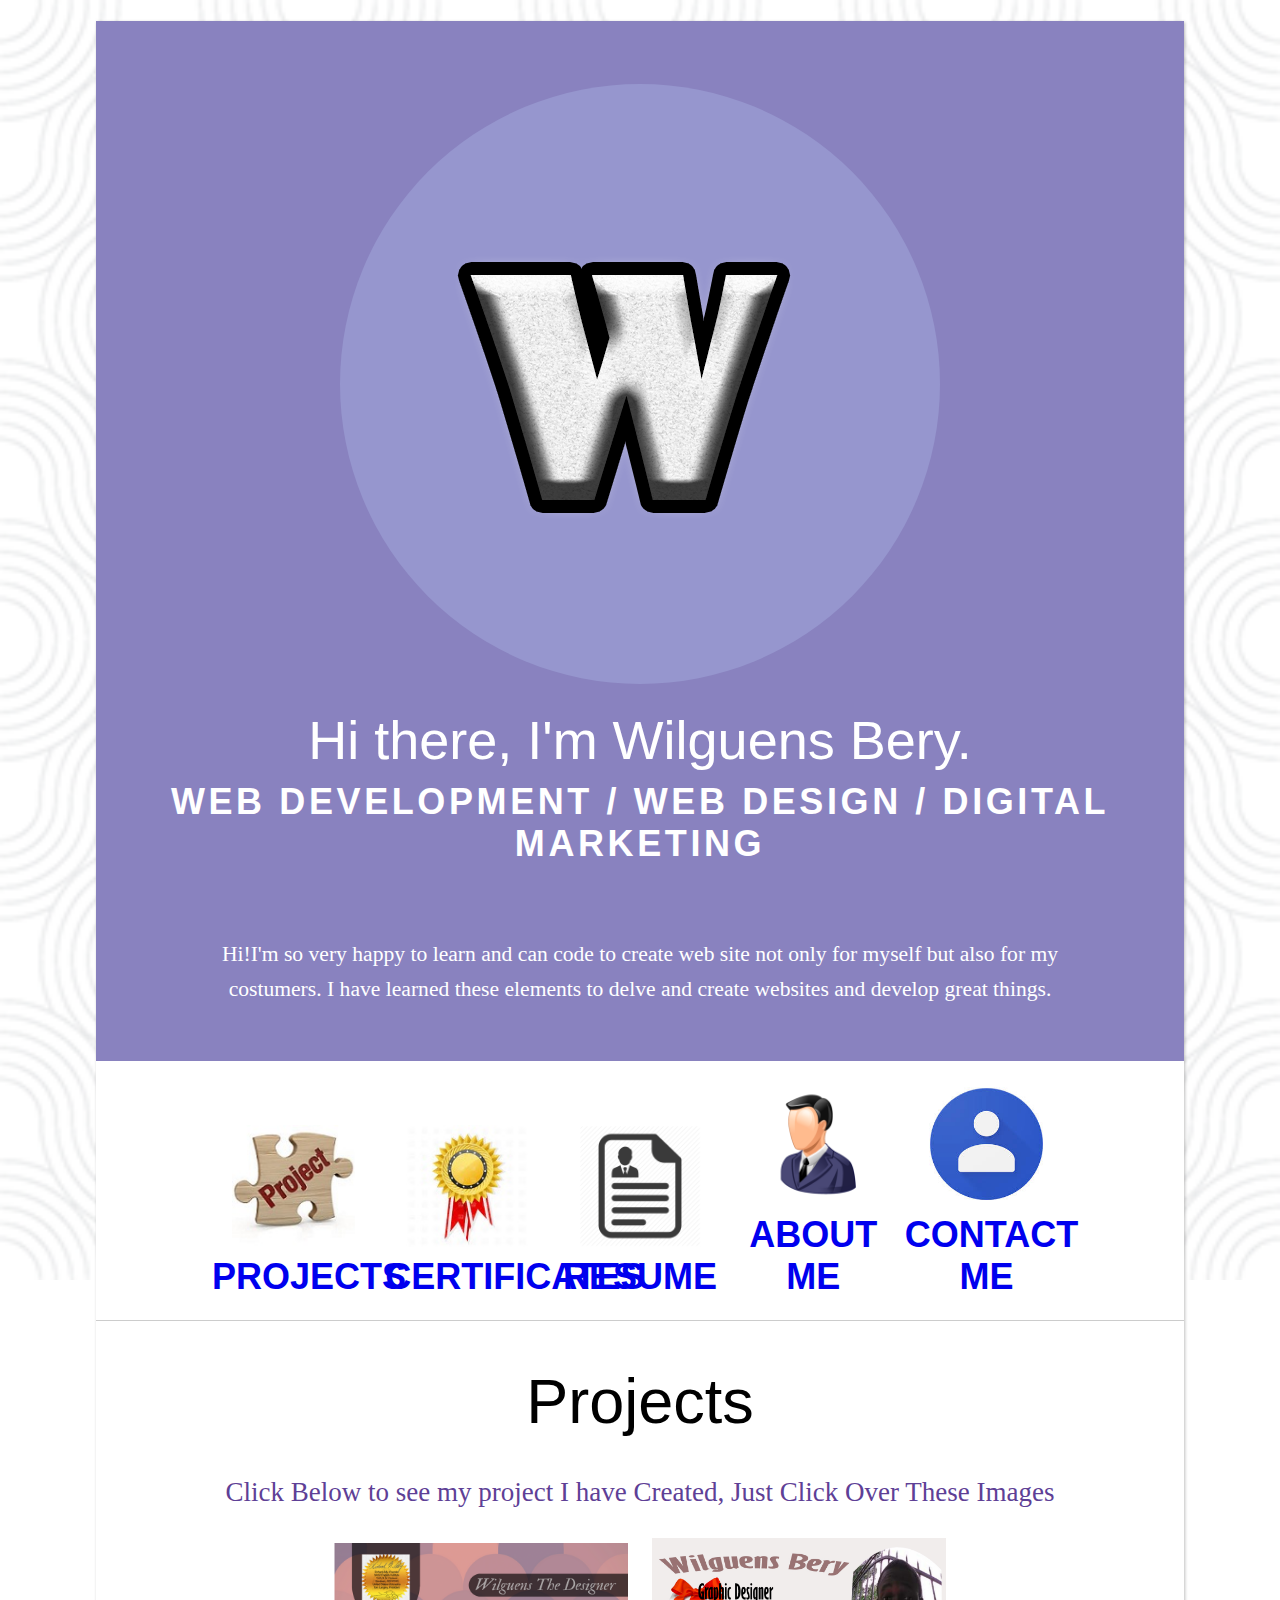
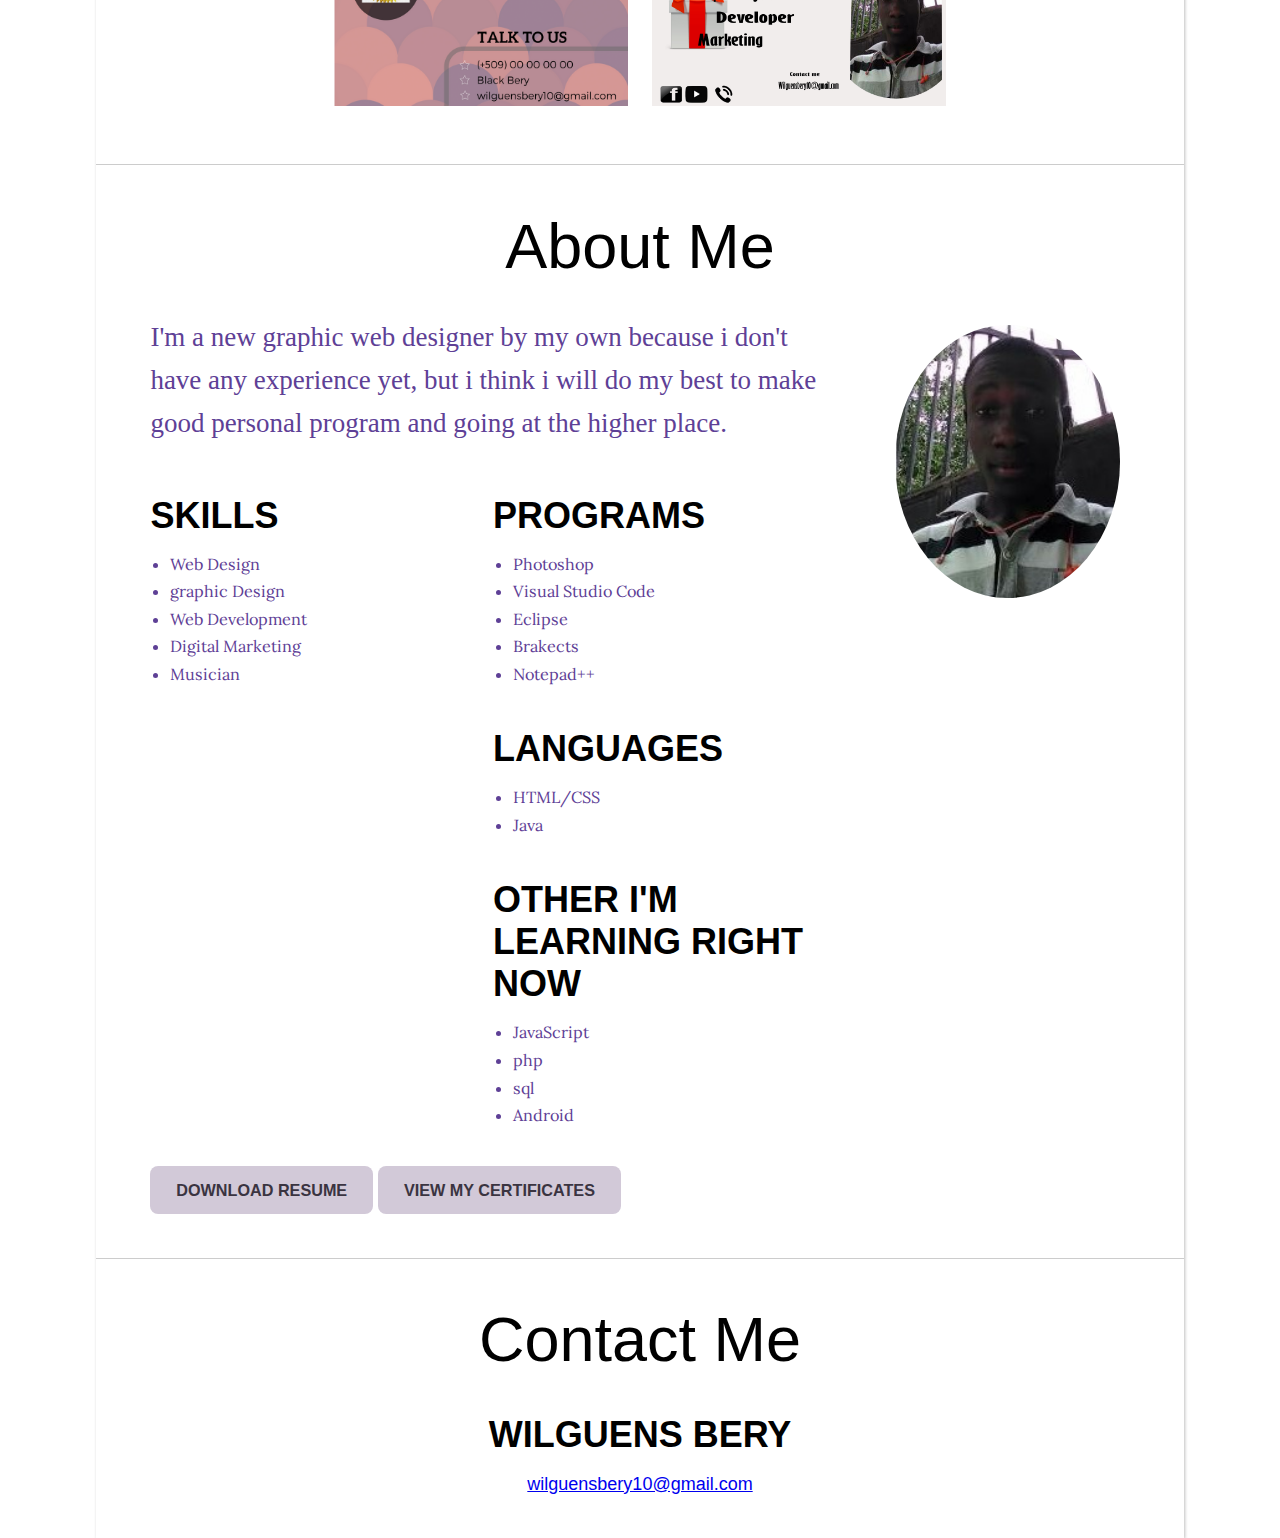
<file: index.html>
<!DOCTYPE html>
<html>
<head>
<meta name="viewport" content="width=device-width, initial-scale=1">
	<title>Wilguens's Porfolio</title>
	<link rel="icon" type="image/ico" href="images/name.png" />
	<link rel="stylesheet" type="text/css" href="css/style.css">
</head>
<body>
	<br>
	<div class="wrapper">
        
		<section id="splash">
			<img src="images/logo.png" alt="My_Logo" id="img" />
			<h1>Hi there, I'm Wilguens Bery.</h1>
			<h4>Web Development  / Web Design / Digital Marketing</h4>
			<p class="intro">Hi!I'm so very happy to learn and can code
                 to create web site not only for myself but also for my costumers. I have learned these 
                 elements to delve and  create websites and develop great things.</p>
        </section>
        
		<nav>
			<a href="index.html#projects"><img src="images/project.jpg" alt="check out the work in my portfolio"><br>Projects</a>
			<a href="index.html#certificate"><img src="images/certificate.jpg" alt="My cefiticate"><br>Certificates</a>
            <a href="index.html#resume"><img src="images/resume.png" alt="check out my services portfolio"><br>Resume</a>
			<a href="index.html#about"><img src="images/Administrator.png" alt="find out more about me"><br>About me</a>		
			<a href="index.html#contact"><img src="images/contact.jpg" alt="send me an email"><br>Contact Me</a>
        </nav>
        
		<section id="projects">
			<h2>Projects</h2>
			<p> Click Below to see my project I have Created, Just Click Over These Images </p>
			
			<a href="project1.html"><img src="images/James LouisK. Stevenson.png" alt="The images" /></a>
			<a href="project2.html"><img src="images/Introduce.jpg" alt="The Videos" / ></a>
        </section>

		<section id="about" class="clearfix">
			<h2>About Me</h2>
			<div id="bio">
                <p>I'm a new graphic web designer by my own because i don't have any experience yet,
                     but i think i will do my best to make good personal program and going at the higher place.   </p>
				
				<div class="columns">
					<h3>Skills</h3>
					<ul>
						
						<li>Web Design </li>
						<li>graphic Design </li>
                        <li>Web Development</li>
						<li>Digital Marketing</li>
						<li>Musician</li>
					</ul>
				</div>
				<div class="columns">				
					<h3>Programs</h3>
					<ul>
						
						<li>Photoshop</li>
						<li>Visual Studio Code</li>
                        <li>Eclipse</li>
                        <li>Brakects</li>
                        <li>Notepad++</li>

					</ul>
					<h3>Languages</h3>
					<ul>
						
						<li>HTML/CSS</li>
                        <li>Java</li>
                      
                       
                    </ul>
                      <h3>Other I'm learning right now</h3>
                     <ul>
                       <li>JavaScript</li>
                       <li>php</li>
                       <li>sql</li>
                       <li>Android</li>
                       
                    </ul>
				</div>
				<a href="images/wilguensResume.pdf" class="cta" id="resume">Download Resume</a>
				<a href="certificate.html" class="cta" id="certificate">View my certificates</a>

			</div>
                <img src="images/BlackBery1.jpg" alt="Wilguens Bery - headshot" id="img">
                
        </section>
        
		<section id="contact">
			<h2>Contact Me</h2>
			<h3>Wilguens Bery</h3>
			<a href="mailto:wilguensbery10@gmail.com">wilguensbery10@gmail.com</a>
        </section>
        
	</div>
</body>
</html>
</file>
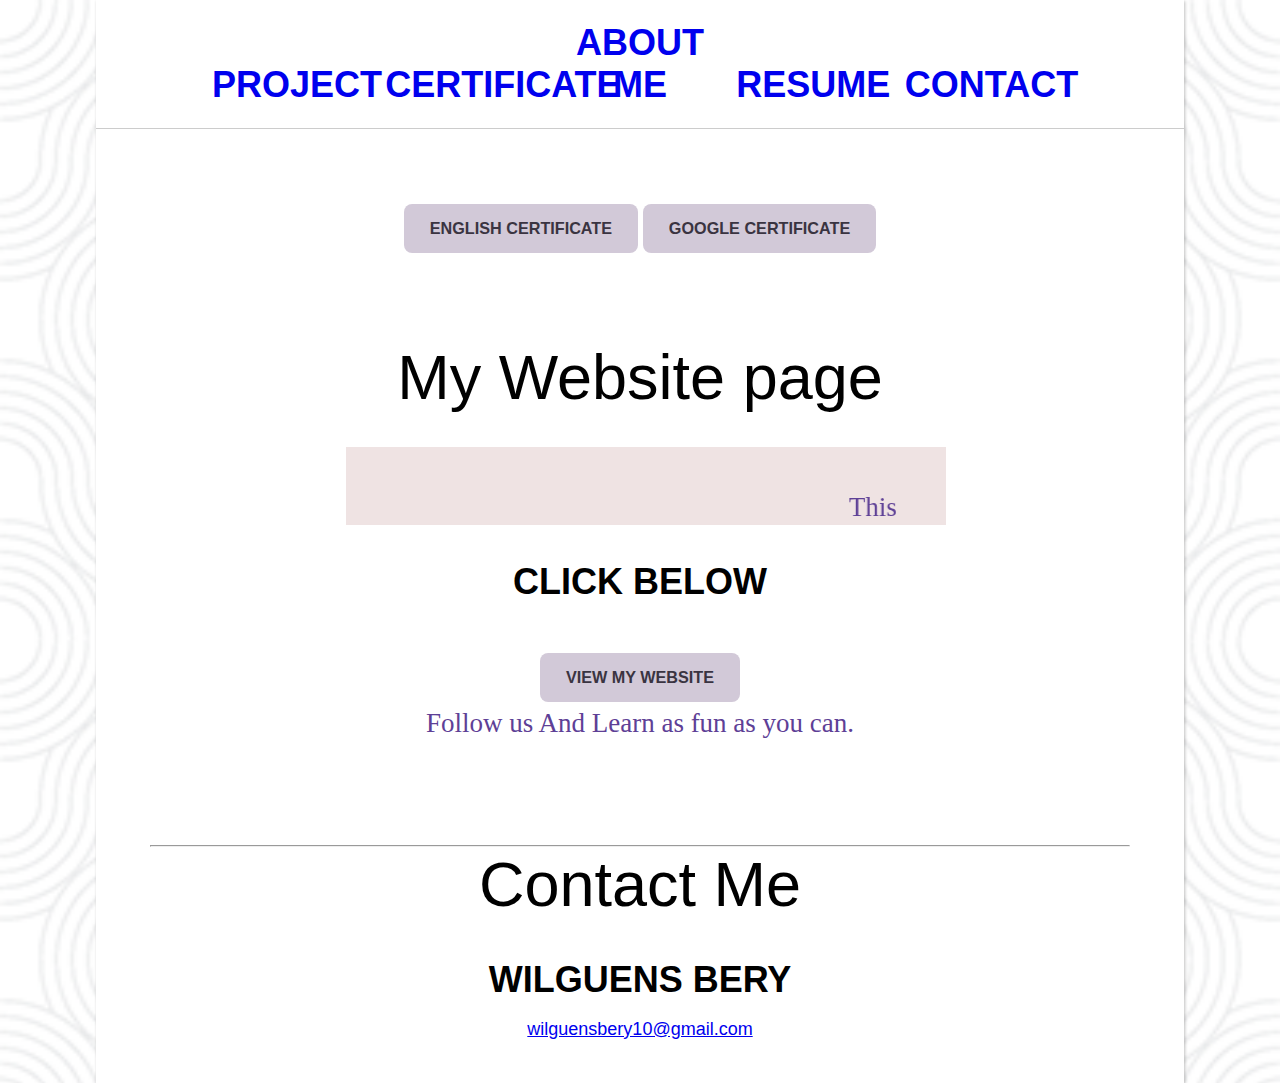
<file: certificate.html>
<!doctype html>
<html>
  <head>
      <title>Projects</title>
      <meta name="viewport" content="width=device-width, initial-scale=1">
        <link rel="stylesheet" type="text/css" href="css/style.css">
        <link rel="icon" type="image/ico" href="images/name.png" />
  </head>

  <body>

      <div class="wrapper">
        <nav class="container">       
               
               <a href="index.html#projects">Project</a>
               <a href="index.html#certificate">Certificate</a>
               <a href="index.html#about">about Me</a>
               <a href="index.html#resume">Resume</a>
               <a href="index.html#contact">Contact</a>

           
          
          </nav>

           <SECTION>
                  <!-- <img src="images/English.jpg">
                  <img src="images/certificate google.pdf"> -->
            <a href="images/English.jpg" class="cta" id="resume"> English Certificate</a>
            <a href="images/certificate google.pdf" class="cta" id="resume"> Google Certificate </a>
            </SECTION>

            <section>
                   <h2>My Website page</h2>

                    <section id="marque">
                       <p><marquee>This is my Website which is talking about how to make a door open for you and your life. </marquee></p>
                    </section>

                  <h3>Click below</h3> 
                  <a href="http://wilguens.trinedu.webfactional.com" class="cta" id="resume"> View My Website </a><br>

                  <p>Follow us And Learn as fun as you can.</p>
            </section>

            <section id="contact">
              <hr>
                <h2>Contact Me</h2>
                <h3>Wilguens Bery</h3>
                <a href="mailto:wilguensbery10@gmail.com">wilguensbery10@gmail.com</a>
                  </section>

                  </div>
  </body>
</html>
</file>
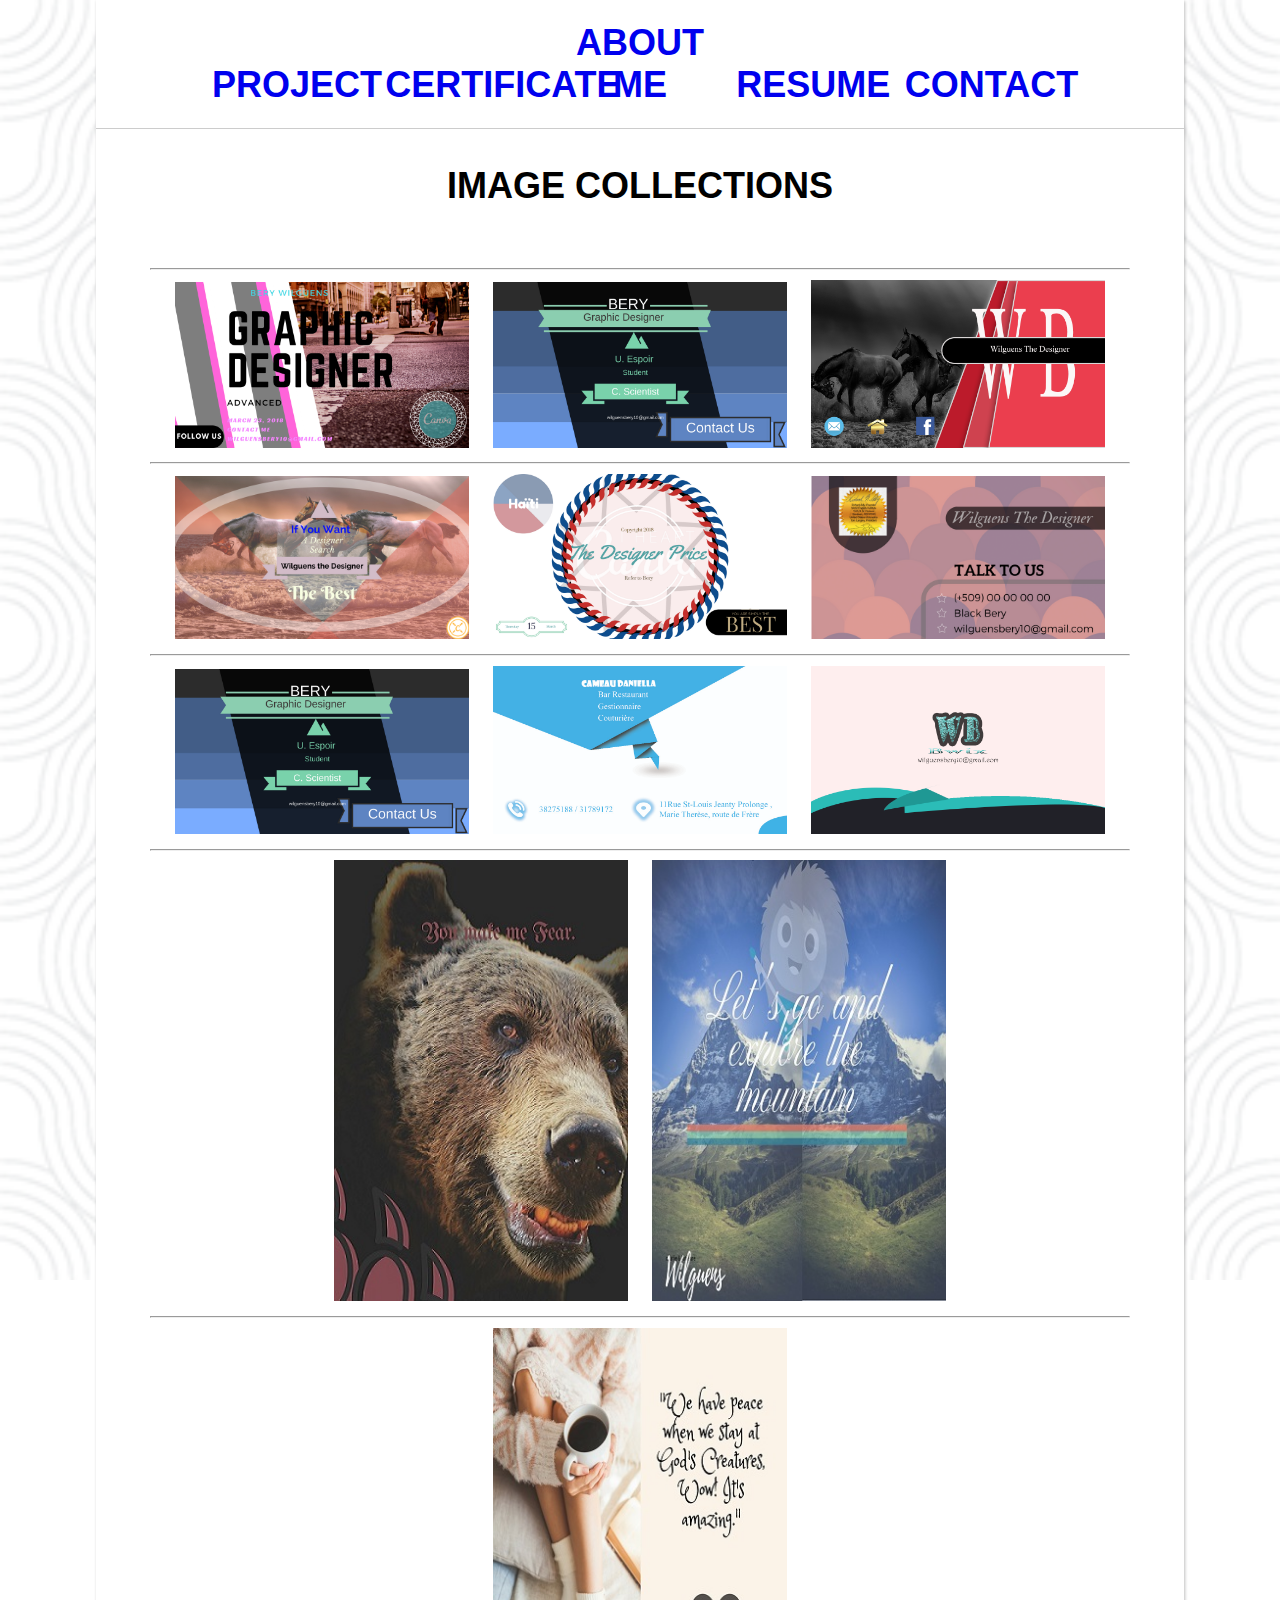
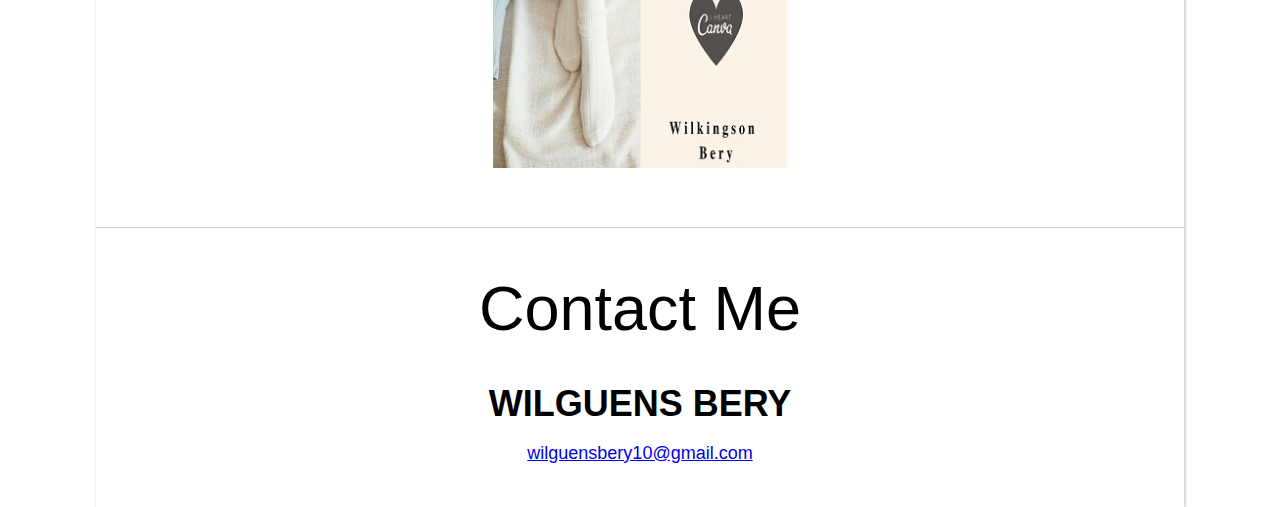
<file: project1.html>
<!doctype html>
<html>
  <head>
      <title>Projects</title>
      <meta name="viewport" content="width=device-width, initial-scale=1">
        <link rel="stylesheet" type="text/css" href="css/style.css">
        <link rel="icon" type="image/ico" href="images/name.png" />
  </head>

  <body>
    <div class="wrapper">

        <nav class="container">       
               
               <a href="index.html#projects">Project</a>
               <a href="index.html#certificate">Certificate</a>
               <a href="index.html#about">about Me</a>
               <a href="index.html#resume">Resume</a>
               <a href="index.html#contact">Contact</a>
          
          </nav>

      <div class="content">
        
        <h3>Image collections</h3>

        <section id="projects">
          <hr>
            <img src="images/BEry Wilguens1.png" alt="The images" />
            <img src="images/TYPE YOUR TITLE HERE.png" alt="The images" />
            <img src="images/Wilguens.png" alt="The images" />
          <hr>
            <img src="images/James LouisK. Stevenson (3).png" alt="The images" />
            <img src="images/Espresso Shot.png" alt="The images" />
            <img src="images/James LouisK. Stevenson.png" alt="The images" />
          <hr>
            <img src="images/TYPE YOUR TITLE HERE.png" alt="The images" />
            <img src="images/front.jpg" alt="The images" />
            <img src="images/project.png" alt="The images" /> 
          <hr> 

             <!-- <img src="images/ruth.jpg"/> -->
             <img src="images/You make me Fear.jpg"/>
             <img src="images/mountain.jpg"/>
             <hr>
             <img src="images/Don.jpg"/>

        </section>

      </div>


<section id="contact">
  <h2>Contact Me</h2>
  <h3>Wilguens Bery</h3>
  <a href="mailto:wilguensbery10@gmail.com">wilguensbery10@gmail.com</a>
    </section>
    
    </div>
  </body>
</html>
</file>
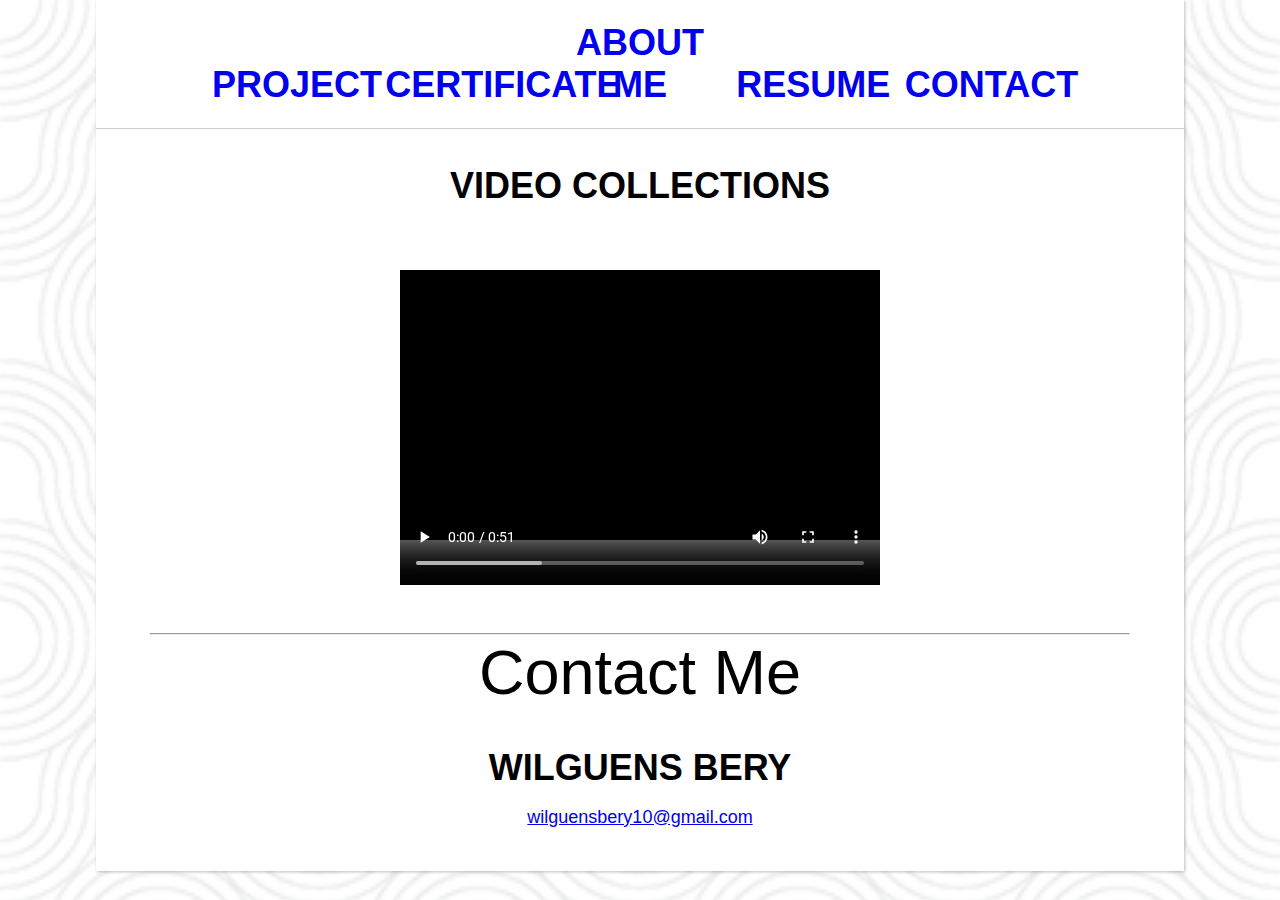
<file: project2.html>
<!doctype html>
<html>
  <head>
      <title>Projects</title>
      <meta name="viewport" content="width=device-width, initial-scale=1">
        <link rel="stylesheet" type="text/css" href="css/style.css">
        <link rel="icon" type="image/ico" href="images/name.png" />
  </head>

  <body>
    <div class="wrapper">

        <nav class="containerVideo">       
               <a href="index.html#projects">Project</a>
               <a href="index.html#certificate">Certificate</a>
               <a href="index.html#about">about Me</a>
               <a href="index.html#resume">Resume</a>
               <a href="index.html#contact">Contact</a>
          
          </nav>

      <div class="content">
        
        <h3>video collections</h3>

        <div id="videos">
        
                <video width="480" height="360" controls>
                        <source src="videos/The_first_meeting_360p.mp4" type="video/mp4" controls>
                        </video>

      </div>
    </div>

    <section id="contact">
      <hr>
		  	<h2>Contact Me</h2>
			  <h3>Wilguens Bery</h3>
			  <a href="mailto:wilguensbery10@gmail.com">wilguensbery10@gmail.com</a>
        </section>
  </div>
  </body>
</html>
</file>
<file: css/style.css>
@import url('https://fonts.googleapis.com/css?family=Roboto:100,400,700');

@import url('https://fonts.googleapis.com/css?family=Lora');

* { margin:0; padding:0; box-sizing:border-box; }

body {
	color: #666666;
	background-color: #ffffff;

	background-image: url(../images/round.png);
	
	
	background-repeat: no-repeat;

	background-size: cover;
	
	background-attachment: fixed;

	font-family: 'Niagara Engraved', sans-serif;

	font-size: 18px;

	text-align:center;
}

#img {
	border: 1 solid #fff;
	
	border-radius: 50%;
}

h1 {
	color: #FFF;
	
    font-size: 3em;

	font-weight: 100;

	padding-bottom: .2em;

}


h2 {
	font-size: 3.5em;

	font-weight: 100;

	line-height: 1.2em;

	padding-bottom: .5em;

	color: rgb(0, 0, 0);

}


h3 {
	font-size: 2em;

	font-weight: 700;

	padding-top: 1em;

	

	padding-bottom: .5em;

	text-transform: uppercase;

	color: rgb(0, 0, 0);
}


h4 {
	color: #FFF;

	font-size: 2em;

	font-weight: 700;

	padding-bottom: 2em;

	text-transform: uppercase;

	letter-spacing: .1em;
}


p {
	font-family: 'Tw Cen MT Condensed', serif;

	line-height: 1.6em;

	color: rgb(94, 64, 150);
	
	padding-bottom: .5em;

	font-size: 1.5em;
}

#marque {
	height: 50px;

	margin-right: 10%;

	margin-left: 20%;

	width: 600px;

	background-color: rgb(239, 227, 227);
	
}

#Pcolor {
	color: #fff;
}

Lora
a {
	color:inherit;
}

a:hover {

	color: #99CCFF;
}


img {
	margin: 2%;

	width: auto;
}


section {
	padding: 4% 5%;
}



#splash {
	background-color:rgb(137, 130, 191)
}


.intro {
	color: #FFF;

	width: 90%;

	font-size: 1.2em;
	
	margin: 0 auto;

	text-align: center;

	/* text-align: justify; */
}


nav {
	width:100%;

	padding: 2% 0;

	border-bottom: 1px solid #CCC;

	font-size: 2em;
	
}


nav img {
	width: 75%;

	margin:0;
}


nav a {
	width: 15%;

	display:inline-block;

	font-weight: 700;

	text-decoration:none;

	text-transform: uppercase;

	
}


nav a:hover {
	color: rgb(19, 21, 19);
	
}


#projects {
	/*padding: 2em;*/

	border-bottom: 1px solid #CCC;

	clear: both;
}


#projects img {
	width: 30%;

	margin: 1%;
}


.border {
	border: 1px solid #CCC;
}


#about {
	border-bottom: 1px solid #CCC;
}


#bio {
	margin-right: 5%;

	text-align: left;

	width: 70%;

	float: left;
}


.columns {
	width: 46%;

	margin-right: 4%;
	
	float: left;

	text-align: left;
}


#about img {
	margin:1%;
	width: 23%;
	float: left;
}


li {
	font-family: 'Lora', serif;
	font-size: .9em;
	line-height: 1.2em;
	margin-left: 20px;
	padding-bottom: .5em;
	color: rgb(94, 64, 150);
}


.cta {
	background:rgb(210, 201, 216);
	font-size: .9em;
	color:#fff;
	display:inline-block;
	font-weight: 700;
	margin-top: 2em;
	padding:.9em 1.6em;
	text-decoration: none;
	text-transform: uppercase;
	border-radius: .5em;
	color: rgb(58, 52, 65)
}

.cta:hover {
	background-color: rgb(24, 28, 33);
	color: #FFF;
}


#contact h2 {
	padding-bottom:0;
	color: rgb(0, 0, 0);
}

.projectpagenav {
	padding: 1% 3%;
	width: 100%;
	border-bottom: 1px solid #CCC;
}

.namenav {
	text-align:left;
	width: 30%;
	float: left;
}

.namenav img {
	width: auto;
	vertical-align: middle;
}

.namenav h3 {
	padding-left: 10px;
	display:inline;
}

.namenav a {
	display: inline;
	padding:0;
}

.navigation {
	padding: 1.2% 0;
	width: 70%;
	text-align:right;
	float:left;
}

.navigation a {
	font-size: .8em;
	display: inline;
	padding: 1% 1%;
}

.projectdeets {
	border-bottom: 1px solid #CCC;
}

.projectdeets h2 {
	width: 80%;
	margin: 0 auto;
}

.projectdeets h3 {
	padding-top: 0;
	padding-bottom: .5em;
}

.projectdeets p {
	width: 80%;
	text-align:justify;
	margin: 0 auto;
}

.projectdeets img {
	padding: 5% auto;
	width:70%;
}

.clearfix:after {
 	visibility: hidden;
 	display: block;
 	font-size: 0;
 	content: " ";
 	clear: both;
 	height: 0;
}

.wrapper {
	background:#fff;
	box-shadow: 1px 1px 3px rgba(0,0,0,.25);
	margin:auto;
	width:85%;
	max-width:1200px;
	padding:0em;
}

@media screen and (max-width: 1000px) {
	.columns {
		float: none;
		width: 100%;
	}
}

@media screen and (max-width: 920px) {
	.namenav h3 {
		display: none;
	}
	.navigation {
		padding: 2% 0;
	}
	.projectdeets p {
		width: 90%;
	}
}

@media screen and (max-width: 870px) {
	body {
		font-size: 16px;
	}
	.wrapper {
		width: 95%;
	}
	.intro {
		width: 100%;
	}
	#projects img {
		width: 46%;
		margin: 1%;
	}
	#bio {
		margin-right: 0;
		margin-left: 3%;
		width: 100%;
		padding-right: 5%;
		float: none;
	}
	#about img {
		display: none;
	}
	.projectdeets img {
		width:90%;
	}
	.projectdeets h2 {
		width: 90%;
	}

}

@media screen and (max-width: 590px) {
	h1 {
		font-size: 2.5em;
		padding-bottom: .2em;
	}
	h4 {
		letter-spacing: 0;
	}
	nav img {
		display: none;
	}
	nav {
		padding: 0 0 3% 0;
	}
	nav a {
		padding:2%;
	}
	.namenav img {
		display:block;
	}
	.navigation {
		padding: 3% 0 0 0;
	}
	.projectdeets p {
		width: 100%;
		text-align: left;
	}
	.projectdeets img {
		width: 100%;
	}
	.projectdeets h2 {
	 	width: 100%;
		text-align: left;
	}
}

@media screen and (max-width: 480px) {
	h2 {
		font-size: 2em;
		font-weight: 100;
		padding-bottom: .5em;
	}
	#projects img {
		width: 96%;
		margin: 1%;
	}
	#contact {
		text-align: left;
		margin: 0 2%;
	}

}

@media screen and (max-width: 410px) {
	nav a {
		width: 100%;
		display:block;
	}
	.namenav {
		text-align:center;
		width:100%;
		float:none;
	}
	.namenav img {
		margin: 2% auto;
		text-align:center;
		display:block;
	}
	.navigation {
		width:100%;
		float:none;
	}
	.navigation a{
		width: 100%;
		margin: 2% auto;
		text-align:center;
		display:block;
	}
}
</file>
